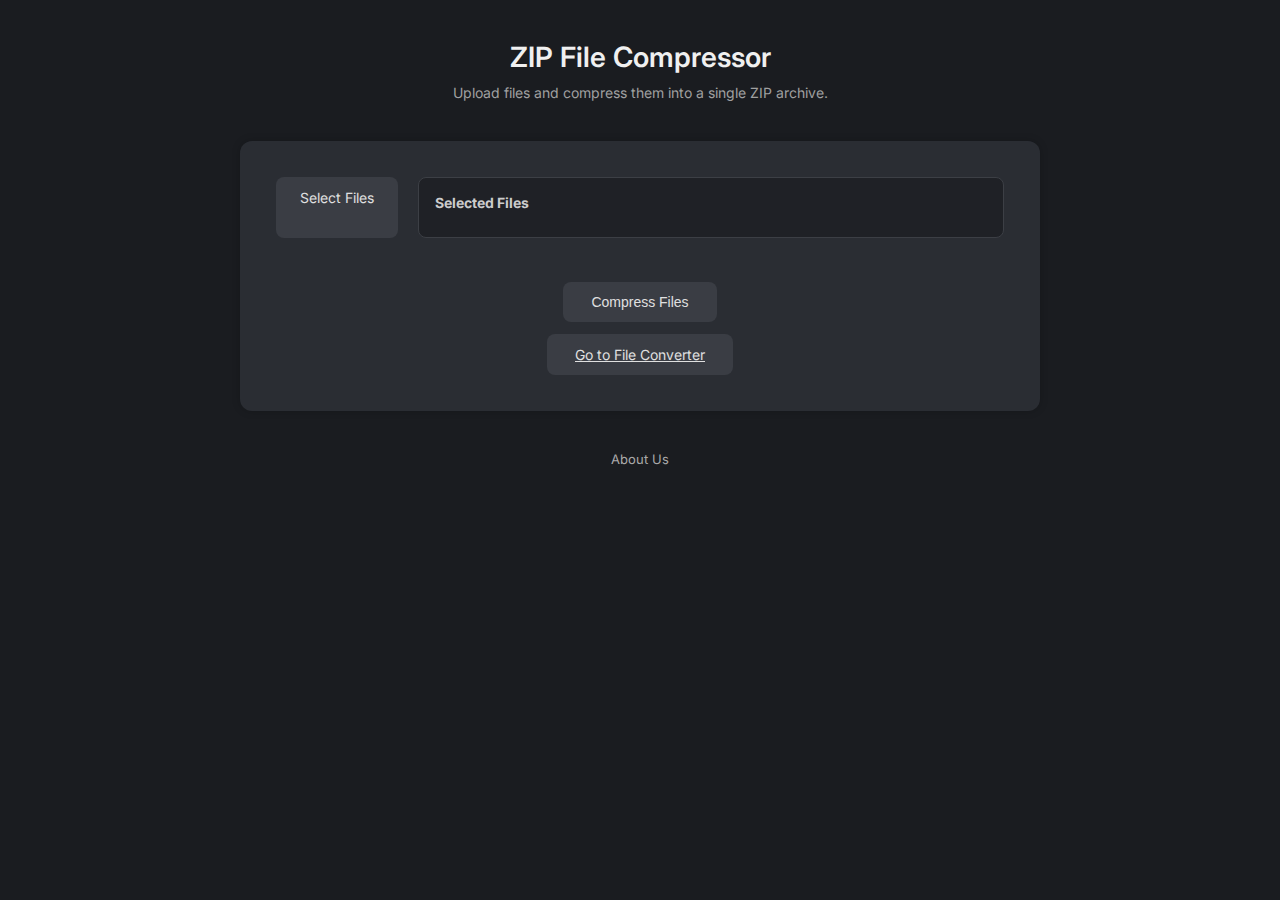
<file: index.html>
<!DOCTYPE html>
<html lang="en">
<head>
  <meta charset="UTF-8" />
  <meta name="viewport" content="width=device-width, initial-scale=1" />
  <title>ZIP File Compressor</title>
  <link href="https://fonts.googleapis.com/css2?family=Inter:wght@400;600&display=swap" rel="stylesheet" />
  <style>
    * {
      box-sizing: border-box;
      margin: 0;
      padding: 0;
    }

    body {
      font-family: 'Inter', sans-serif;
      background-color: #1a1c20;
      color: #e0e0e0;
      min-height: 100vh;
      display: flex;
      flex-direction: column;
      align-items: center;
      padding: 40px 20px;
    }

    h1 {
      font-size: 28px;
      font-weight: 600;
      color: #f0f0f0;
      margin-bottom: 10px;
    }

    p.subtitle {
      font-size: 14px;
      color: #a0a0a0;
      margin-bottom: 40px;
    }

    .container {
      background: #2a2d33;
      border-radius: 12px;
      padding: 36px;
      max-width: 800px;
      width: 100%;
      box-shadow: 0 0 8px rgba(0, 0, 0, 0.2);
    }

    .form-section {
      display: flex;
      flex-direction: column;
      gap: 24px;
    }

    .upload-area {
      display: flex;
      gap: 20px;
      flex-wrap: wrap;
      justify-content: space-between;
    }

    .custom-file-upload {
      background-color: #3a3d44;
      color: #e0e0e0;
      padding: 12px 24px;
      border: none;
      border-radius: 8px;
      cursor: pointer;
      font-size: 14px;
      transition: background-color 0.2s ease;
    }

    .custom-file-upload:hover {
      background-color: #4a4d55;
    }

    input[type="file"] {
      display: none;
    }

    .file-names {
      background-color: #1f2126;
      border: 1px solid #3c3f45;
      border-radius: 8px;
      padding: 16px;
      flex: 1;
      min-width: 260px;
      max-height: 220px;
      overflow-y: auto;
    }

    .file-names h3 {
      font-size: 14px;
      color: #cccccc;
      margin-bottom: 10px;
    }

    .file-names ul {
      list-style: none;
      padding-left: 0;
    }

    .file-names li {
      font-size: 13px;
      padding: 5px 0;
      border-bottom: 1px solid #333;
      color: #bbbbbb;
    }

    .actions {
      display: flex;
      flex-direction: column;
      align-items: center;
      gap: 12px;
      margin-top: 20px;
    }

    .action-btn {
      padding: 12px 28px;
      font-size: 14px;
      background-color: #3a3d44;
      color: #e0e0e0;
      border: none;
      border-radius: 8px;
      cursor: pointer;
      transition: background-color 0.2s ease;
    }

    .action-btn:hover {
      background-color: #4a4d55;
    }

    .download-link {
      font-size: 14px;
      color: #cfcfcf;
      text-decoration: underline;
      display: none;
    }

    .download-link:hover {
      color: #ffffff;
    }

    .footer {
      text-align: center;
      margin-top: 40px;
      font-size: 13px;
      color: #777;
    }

    .footer a {
      color: #aaa;
      text-decoration: none;
    }

    .footer a:hover {
      text-decoration: underline;
    }

    @media (max-width: 768px) {
      .upload-area {
        flex-direction: column;
      }
    }
  </style>
</head>
<body>

  <h1>ZIP File Compressor</h1>
  <p class="subtitle">Upload files and compress them into a single ZIP archive.</p>

  <div class="container">
    <form id="uploadForm" enctype="multipart/form-data" class="form-section">
      <div class="upload-area">
        <label for="fileInput" class="custom-file-upload">
          Select Files
          <input type="file" id="fileInput" name="files" multiple required />
        </label>

        <div class="file-names" id="fileList">
          <h3>Selected Files</h3>
          <ul id="fileNamesList"></ul>
        </div>
      </div>

      <div class="actions">
        <button type="submit" class="action-btn">Compress Files</button>
        <a id="downloadLink" class="download-link">Download ZIP</a>
        <a href="convert.html" class="action-btn">Go to File Converter</a>
      </div>
    </form>
  </div>

  <div class="footer">
    <a href="about.html">About Us</a>
  </div>

  <script>
    const fileInput = document.getElementById('fileInput');
    const fileNamesList = document.getElementById('fileNamesList');

    fileInput.addEventListener('change', () => {
      fileNamesList.innerHTML = '';
      const files = fileInput.files;
      for (let file of files) {
        const li = document.createElement('li');
        li.textContent = file.name;
        fileNamesList.appendChild(li);
      }
    });

    document.getElementById('uploadForm').onsubmit = async function(event) {
      event.preventDefault();
      const formData = new FormData();
      const files = fileInput.files;
      for (let file of files) {
        formData.append('files', file);
      }

      const response = await fetch('/compress', {
        method: 'POST',
        body: formData
      });

      if (response.ok) {
        const blob = await response.blob();
        const url = URL.createObjectURL(blob);
        const link = document.getElementById('downloadLink');
        link.href = url;
        link.download = 'compressed.zip';
        link.style.display = 'inline-block';
      }
    };
  </script>
  <script src="server.js"></script>

</body>
</html>
</file>
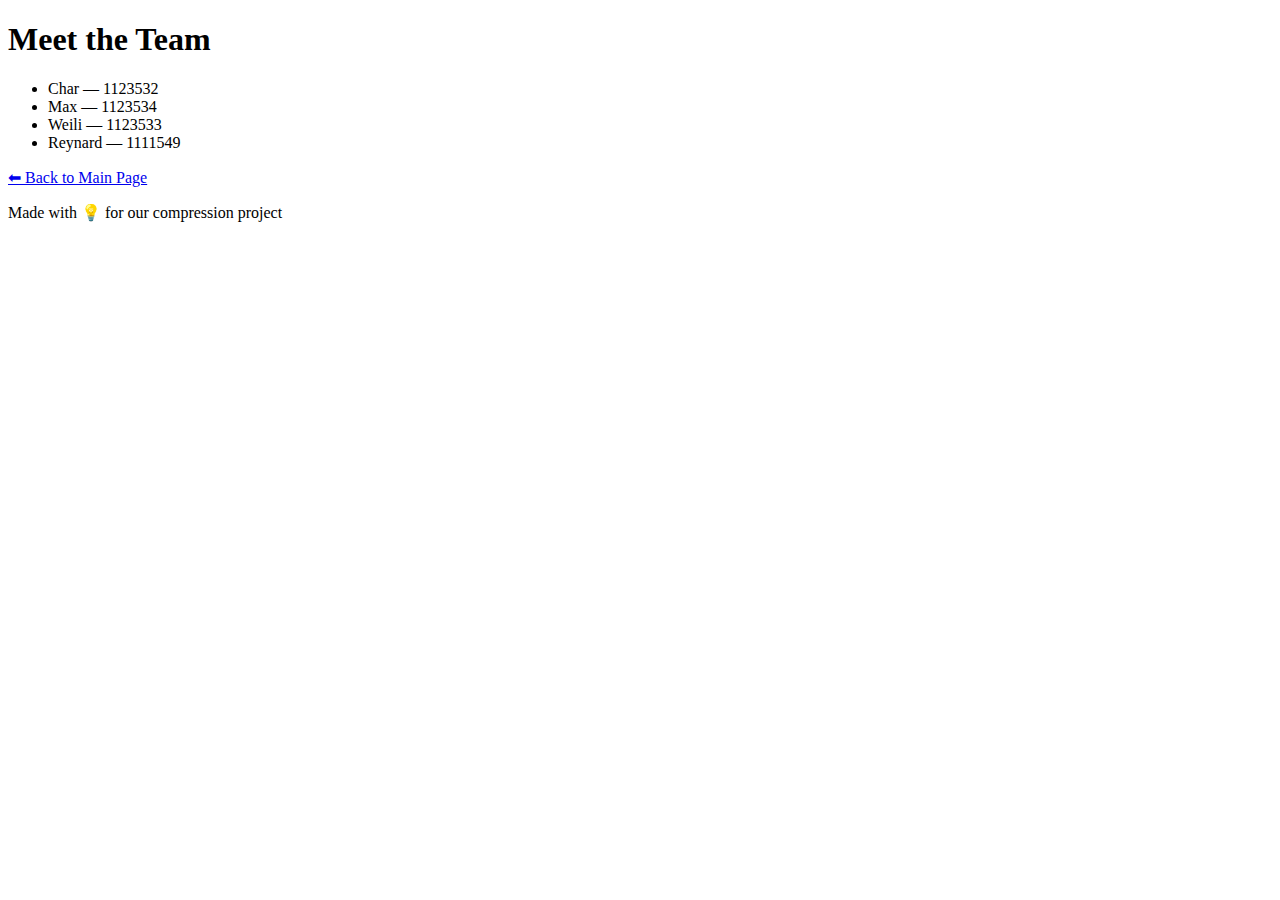
<file: about.html>
<!DOCTYPE html>
<html lang="en">
<head>
  <meta charset="UTF-8">
  <title>About Us</title>
  <link href="https://fonts.googleapis.com/css2?family=Orbitron:wght@500&family=Rajdhani:wght@400;600&display=swap" rel="stylesheet">
  <link rel="stylesheet" href="style.css">
</head>
<body>
  <div class="wrapper about-wrapper">
    <h1>Meet the Team</h1>
    <ul class="team-list">
      <li>Char — 1123532</li>
      <li>Max — 1123534</li>
      <li>Weili — 1123533</li>
      <li>Reynard — 1111549</li>
    </ul>
    <a href="index.html" class="download-link">⬅ Back to Main Page</a>
  </div>

  <footer>
    <p>Made with 💡 for our compression project</p>
  </footer>
</body>
</html>
</file>
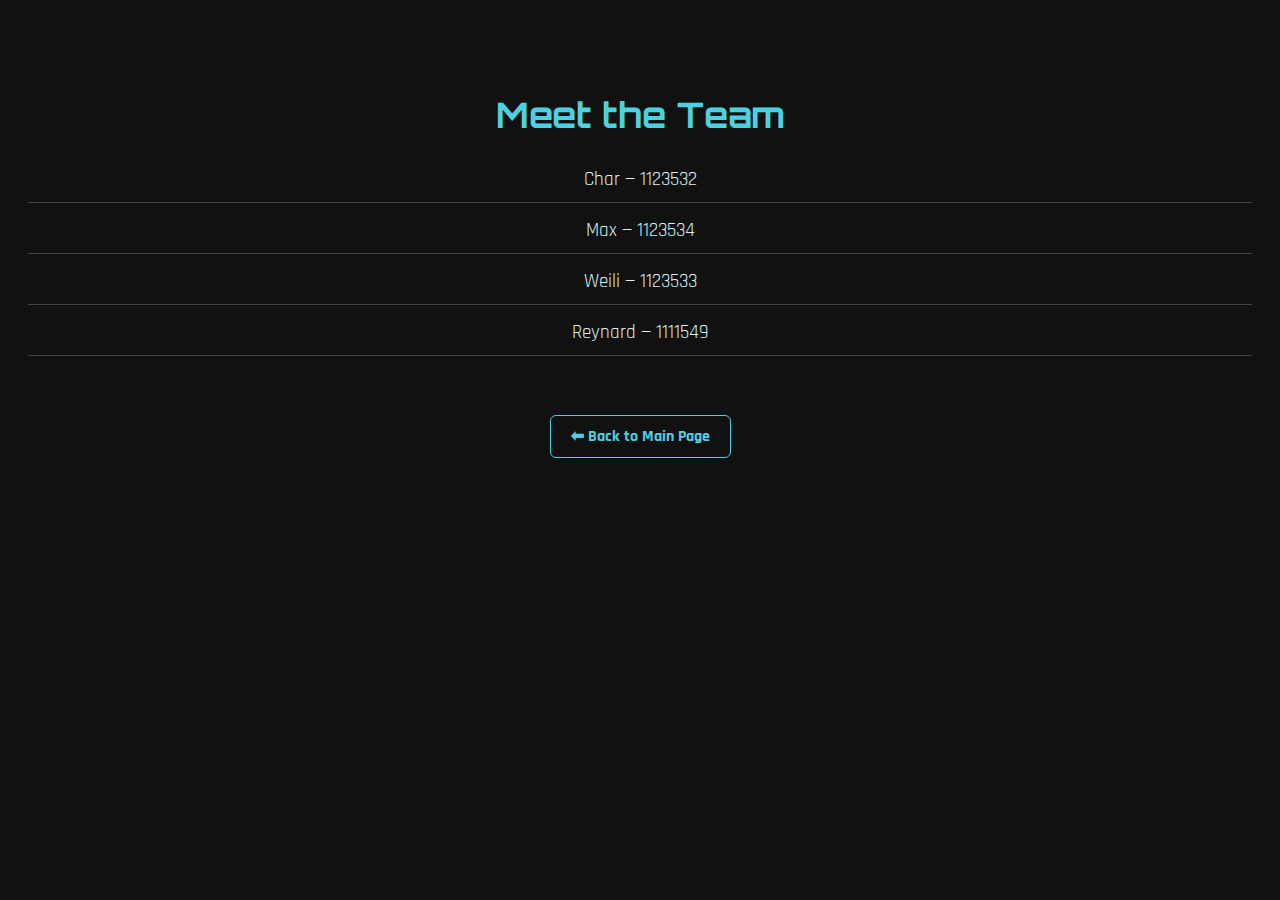
<file: About.html>
<!DOCTYPE html>
<html lang="en">
<head>
  <meta charset="UTF-8">
  <title>About Us</title>  <!-- Why is this called serverjs in the repository?? -->
  <link href="https://fonts.googleapis.com/css2?family=Orbitron:wght@500&family=Rajdhani:wght@400;600&display=swap" rel="stylesheet">
  <style>
    body {
      background: #111;
      color: #d4f1f9;
      font-family: 'Rajdhani', sans-serif;
      text-align: center;
      padding: 60px 20px;
    }

    h1 {
      font-size: 2.2em;
      margin-bottom: 30px;
      font-family: 'Orbitron', sans-serif;
      color: #4fd0e0;
    }

    ul {
      list-style: none;
      padding: 0;
      font-size: 1.2em;
    }

    li {
      margin: 15px 0;
      border-bottom: 1px solid #444;
      padding-bottom: 10px;
    }

    a {
      margin-top: 40px;
      display: inline-block;
      color: #4fd0e0;
      text-decoration: none;
      font-weight: bold;
      border: 1px solid #4fd0e0;
      padding: 10px 20px;
      border-radius: 6px;
    }

    a:hover {
      background: #4fd0e0;
      color: #111;
    }
  </style>
</head>
<body>
  <h1>Meet the Team</h1>
  <ul>
    <li>Char — 1123532</li>
    <li>Max — 1123534</li>
    <li>Weili — 1123533</li>
    <li>Reynard — 1111549</li>
  </ul>
  <a href="index.html">⬅ Back to Main Page</a>
</body>
</html>
</file>
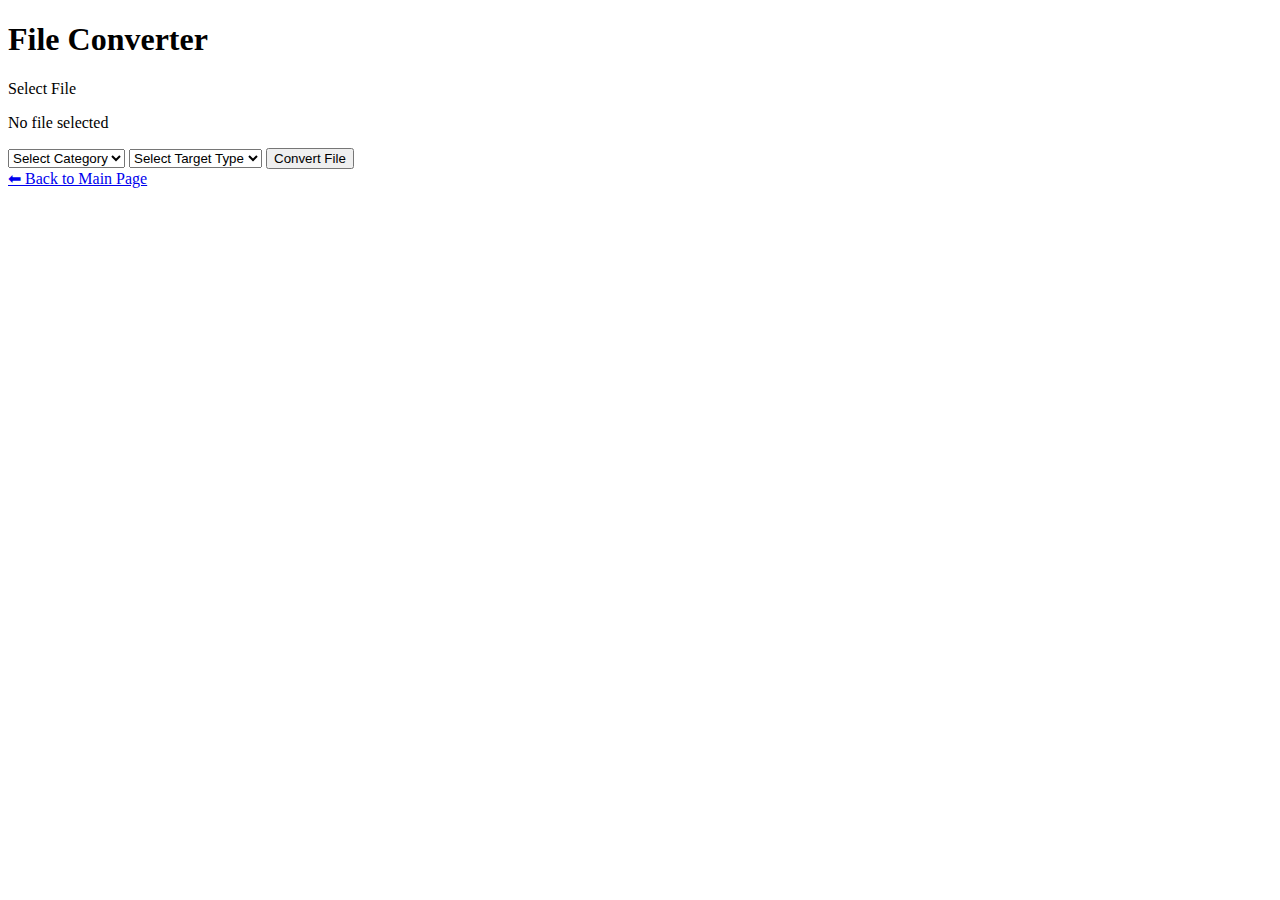
<file: convert.html>
<!DOCTYPE html>
<html lang="en">
<head>
  <meta charset="UTF-8" />
  <meta name="viewport" content="width=device-width, initial-scale=1.0"/>
  <title>File Converter</title>
  <link href="https://fonts.googleapis.com/css2?family=Orbitron:wght@500&family=Rajdhani:wght@400;600&display=swap" rel="stylesheet"/>
  <link rel="stylesheet" href="style.css"/>
</head>
<body>
  <div class="wrapper">
    <h1>File Converter</h1>

    <form id="convertForm" enctype="multipart/form-data">
      <!-- Hidden file input -->
      <input type="file" id="convertFileInput" name="file" required style="display: none;" />
      <label for="convertFileInput" class="custom-file-upload">Select File</label>
      <p id="fileNameDisplay" class="file-name-display">No file selected</p>

      <select id="convertCategory" required>
        <option value="">Select Category</option>
        <option value="images">Images</option>
        <option value="documents">Documents</option>
        <option value="audio_video">Audio & Video</option>
      </select>

      <select id="convertType" required>
        <option value="">Select Target Type</option>
      </select>

      <button type="submit" class="futuristic-btn">Convert File</button>
    </form>

    <a id="convertedDownloadLink" class="download-link" style="display:none;">Download Converted File</a>
  </div>

  <footer>
    <a href="index.html">⬅ Back to Main Page</a>
  </footer>

  <script>
    const categoryToTypes = {
      images: ['png', 'jpg', 'gif', 'bmp'],
      documents: ['pdf', 'docx', 'txt', 'md'],
      audio_video: ['mp3', 'wav', 'mp4', 'avi']
    };

    const categorySelect = document.getElementById('convertCategory');
    const typeSelect = document.getElementById('convertType');
    const fileInput = document.getElementById('convertFileInput');
    const fileNameDisplay = document.getElementById('fileNameDisplay');

    // Update convertType options based on category
    categorySelect.addEventListener('change', () => {
      const types = categoryToTypes[categorySelect.value] || [];
      typeSelect.innerHTML = '<option value="">Select Target Type</option>';
      types.forEach(type => {
        const opt = document.createElement('option');
        opt.value = type;
        opt.textContent = type.toUpperCase();
        typeSelect.appendChild(opt);
      });
    });

    // Show selected file name
    fileInput.addEventListener('change', () => {
      fileNameDisplay.textContent = fileInput.files.length > 0
        ? `Selected: ${fileInput.files[0].name}`
        : 'No file selected';
    });

    // Submit and download
    document.getElementById('convertForm').onsubmit = async (event) => {
      event.preventDefault();
      if (!fileInput.files.length) return alert('Please select a file.');

      const formData = new FormData();
      formData.append('file', fileInput.files[0]);
      formData.append('category', categorySelect.value);
      formData.append('targetType', typeSelect.value);

      const response = await fetch('/convert', {
        method: 'POST',
        body: formData
      });

      if (response.ok) {
        const blob = await response.blob();
        const url = URL.createObjectURL(blob);
        const link = document.getElementById('convertedDownloadLink');
        link.href = url;
        link.download = `converted.${typeSelect.value}`;
        link.style.display = 'inline-block';
      } else {
        alert('Conversion failed. Please try again.');
      }
    };
  </script>
</body>
</html>
</file>
<file: style.css>

</file>
